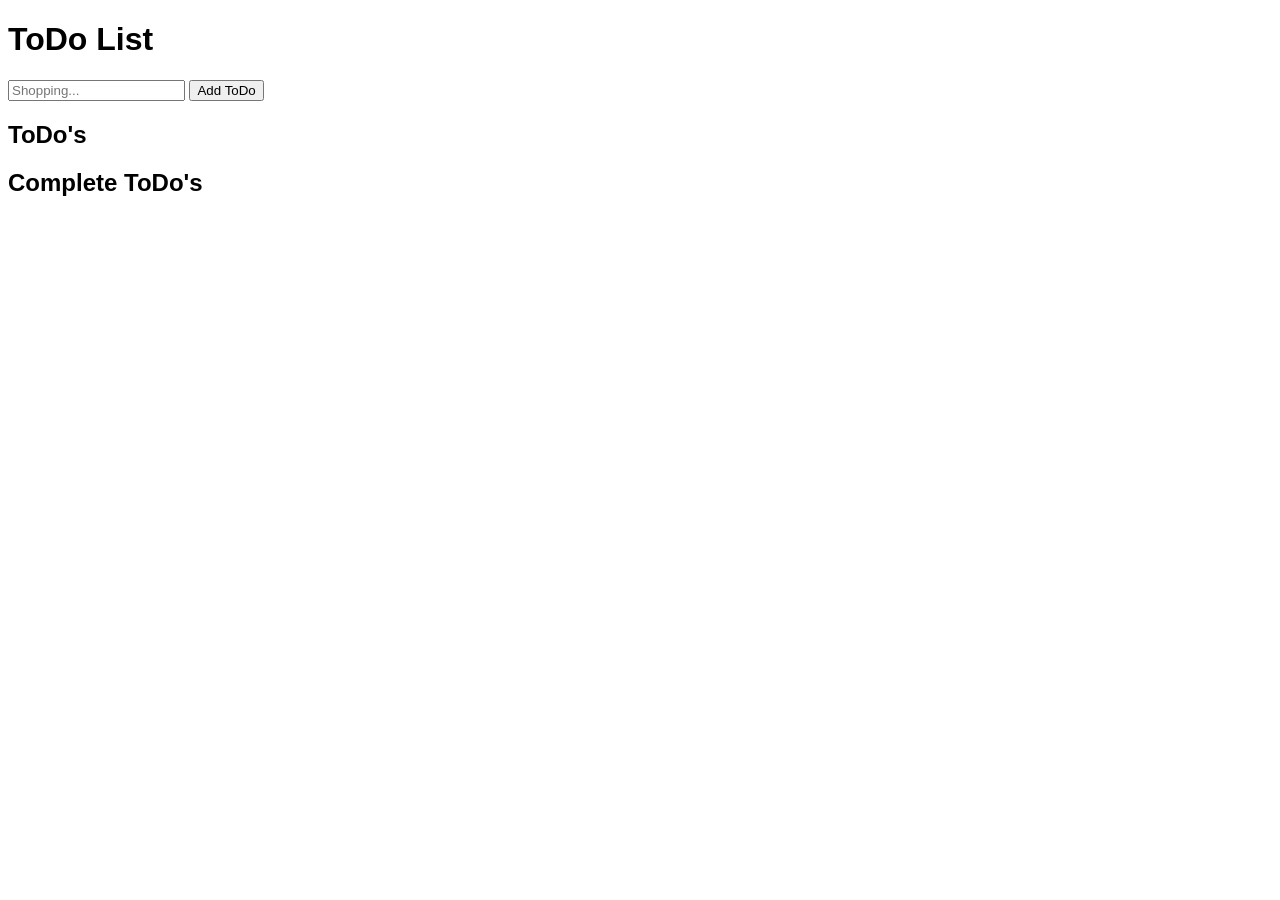
<file: index.html>
<!DOCTYPE html>
<html lang="en">

<head>
    <meta charset="UTF-8" />
    <meta http-equiv="X-UA-Compatible" content="IE=edge" />
    <meta name="viewport" content="width=device-width, initial-scale=1.0" />
    <link rel="stylesheet" href="style.css" />
    <title>To-Do List</title>
</head>

<body>
    <header>
        <h1>ToDo List</h1>
    </header>
    <main>
        <div>
            <form id="newToDoForm">
                <label for="newToDoInput">
                    <input type="text" id="newToDoInput" name="newToDoInput" placeholder="Shopping...">
                </label>
                <button id="addToDoButton" type="submit">
                    Add ToDo
                </button>
            </form>
        </div>
        <div>
        <h2>ToDo's</h2>    
            <div id="toDoListContainer">
                <!-- ToDo's go here -->
            </div>
            
        </div>
        <div>
            <h2>Complete ToDo's</h2>
        <div id="completeToDoListContainer">
            <!-- Completed ToDo's go here -->
        </div>
    </div>

    </main>
    <footer></footer>
    <script src="app.js" defer></script>
</body>

</html>
</file>
<file: style.css>
* {
  box-sizing: border-box;
}

body{
  font-family: 'Gill Sans', 'Gill Sans MT', Calibri, 'Trebuchet MS', sans-serif;
}


.toDoItem{
  display: flex;
  flex-direction: row;
}
.toDoLabel{
  flex:1;
}
</file>
